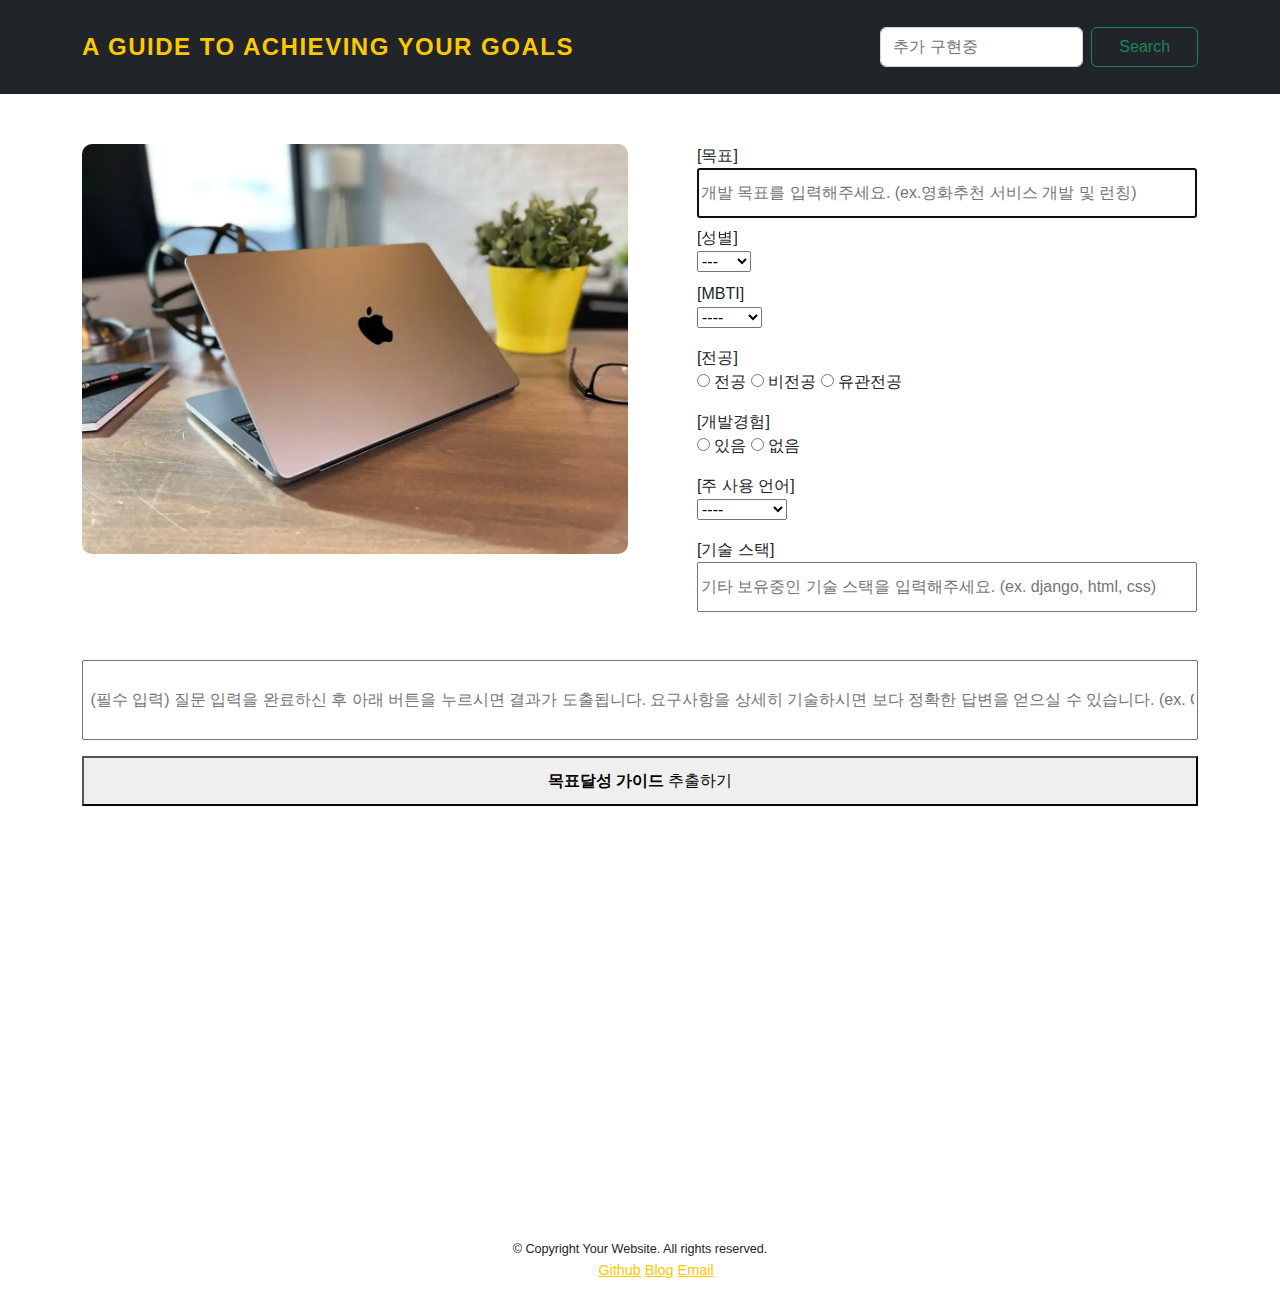
<file: index.html>
<!-- use bootstrap 
1. 템플릿 리터럴
2. 서치바 구현
3. 데이터 온전히 받아서 답변에 반영될 수 있도록 추가구현
4. 페이지 두페이지 정도로 해서 이쁘게 만들기
5. 목표 개발일정에 맞는 개발계획표 도출로 주제 변경 검토
-->

<!DOCTYPE html>
<html lang="ko">

<body class="w-1/2 min-w-[100px] m-auto">

    <head>
        <meta charset="UTF-8" />
        <meta http-equiv="X-UA-Compatible" content="IE=edge">
        <meta name="viewport" content="width=device-width, initial-scale=1.0">
    
        <title>be-pjt-3</title>
        <link rel="stylesheet" href="css/styles.css">
        <link rel="stylesheet" href="css/my_styles.css">
        
        <!-- <script src="https://cdn.tailwindcss.com"></script> -->
    </head>

    <main>
        <!-- Navigation-->
        <nav class="navbar navbar-expand-lg fixed-top bg-dark" id="mainNav">
            <div class="container">
                <a class="navbar-brand" href="#page-top">A guide to achieving your goals</a>
                
                <form class="d-flex" role="search">
                    <input class="form-control me-2" type="search" placeholder="추가 구현중" aria-label="Search">
                    <button id="search-btn" class="btn btn-outline-success" type="submit">Search</button>
                </form>
            </div>
        </nav>
        <!-- //Navigation -->
        
        <!-- 이미지, 데이터 입력을 위한 섹션 -->
        <section class="page-section" id="services">
            <div class="container mt-5">

                <div class="row">
                    <!-- profile picture -->    
                    <div class="first-half col-md-6">
                        <div class="flex width: 100%">
                            <img src="image/profile.png" alt="image/profile.png" id="picture" class="img-fluid rounded-full">
                        </div>
                    </div>
                    <!-- //profile picture -->

                    <!-- 정보 입력란 -->
                    <div class="second-half col-md-6">

                        <!-- 목표 -->
                        <div class="">
                            <label>[목표]</label>
                        </div>
                        <input id="goal" name="name" type="text" placeholder="개발 목표를 입력해주세요. (ex.영화추천 서비스 개발 및 런칭)" required="" autofocus>
                        <!-- //목표 -->

                        <!-- 성별 -->
                        <div class="mt-2">
                            <!-- 드롭박스 -->
                            <label>[성별]</label>
                            <br>
                            <select id="gender" class="device-width">
                                <option value="default" selected> --- </option>
                                <option value="남성"> 남성 </option>
                                <option value="여성"> 여성 </option>
                                <option value="미정"> 미정 </option>
                            </select>
                        </div>
                        <!-- //성별 -->

                        <!-- MBTI -->
                        <div class="mt-2">
                            <!-- 드롭박스 -->
                            <label>[MBTI]</label>
                            <br>
                            <select id="mbti" class="device-width">
                                <option value="default" selected> ---- </option>
                                <option value="ISTJ"> ISTJ </option>
                                <option value="ISFJ"> ISFJ </option>
                                <option value="INFJ"> INFJ </option>
                                <option value="INTJ"> INTJ </option>
                                <option value="ISTP"> ISTP </option>
                                <option value="ISFP"> ISFP </option>
                                <option value="INFP"> INFP </option>
                                <option value="INTP"> INTP </option>
                                <option value="ESTP"> ESTP </option>
                                <option value="ESFP"> ESFP </option>
                                <option value="ENFP"> ENFP </option>
                                <option value="ENTP"> ENTP </option>
                                <option value="ESTJ"> ESTJ </option>
                                <option value="ESFJ"> ESFJ </option>
                                <option value="ENFJ"> ENFJ </option>
                                <option value="ENTJ"> ENTJ </option>
                            </select>
                        </div>
                        <!-- //MBTI -->

                        <!-- 전공여부 -->
                        <div>
                            <div id="major" class="mt-3">
                                <label>[전공]</label>
                            </div>
                            <input type="radio" name="major"> 전공
                            <input type="radio" name="major"> 비전공
                            <input type="radio" name="major"> 유관전공
                        </div>
                        <!-- //전공여부 -->

                        <!-- 개발경험 -->
                        <div>
                            <div id="dev-exp" class="mt-3">
                                <label>[개발경험]</label>
                            </div>
                            <input name="dev-exp" type="radio"> 있음
                            <input name="dev-exp" type="radio"> 없음
                        </div>
                        <!-- //개발경험 -->

                        <!-- 주요 사용 언어 -->
                        <div class="mt-3">
                            <!-- 드롭박스 -->
                            <label>[주 사용 언어]</label>
                            <br>
                            <select id="main-lan" class="device-width">
                                <option value="default" selected> ---- </option>
                                <option value="python"> python </option>
                                <option value="java"> java </option>
                                <option value="javascript"> javascript </option>
                                <option value="C"> C </option>
                                <option value="C++"> C++ </option>
                                <option value="GO"> GO </option>
                                <option value="kotlin"> kotlin </option>
                                <option value="swift"> swift </option>
                                <option value="scala"> scala </option>
                                <option value="html"> html </option>
                                <option value="기타"> 기타 </option>
                            </select>
                        </div>
                        <!-- //주요 사용 언어 -->

                        <!-- 기술 스택 & 프로젝트 경험 -->
                        <div class="mt-3" >
                            <label>[기술 스택]</label>
                        </div>
                        <input id="tech-stack" name="tech-stack" type="text" placeholder="기타 보유중인 기술 스택을 입력해주세요. (ex. django, html, css) " required="">
                        <!-- //기술 스택 & 프로젝트 경험 -->

                    </div>
                </div>

                <!-- 기타 입력 -->
                <div>
                    <div class="mt-5">
                        <form id="form">
                            <input id="textarea1" placeholder=" (필수 입력) 질문 입력을 완료하신 후 아래 버튼을 누르시면 결과가 도출됩니다. 요구사항을 상세히 기술하시면 보다 정확한 답변을 얻으실 수 있습니다. (ex. OOO을 위한 방법(계획)을 알려줘.) " required="">
                            <button id="button1" type="submit" class="mt-3"><strong>목표달성 가이드</strong> 추출하기</button>   
                        </form>
                    </div>
                </div>
                <!-- //기타 입력 -->

            </div>
        </section>

        <!-- 입력 데이터 기반 답변을 출력하는 란 -->
        <div class="">
            <div class="return_question_response">
                <h3 id="contents_question"></h3>
                <br>
                <div id="contents_response"></div>
            </div>
        </div>
        <!-- //입력 데이터 기반 답변을 출력하는 란 -->

    </main>

    <!-- footer -->
    <div>
        <footer class="footer mt-3">
            <small>© Copyright Your Website. All rights reserved.</small>
            <address class="align-items-center">
                <ul class="address-list">
                    <a href="https://github.com/futuremaker0" target="_blank">Github</a>
                    <a href="https://eureka-developer.tistory.com/" target="_blank">Blog</a>
                    <a href="mailto:exmail@gnail.com" target="_blank">Email</a>
                </ul>
            </address>
        </footer>
    </div>
    <!-- //footer -->

    <script src="javascript/chat2.js"></script>
    <script src="javascript/mousecursorLoading.js"></script>
    
</body>
</html>
</file>
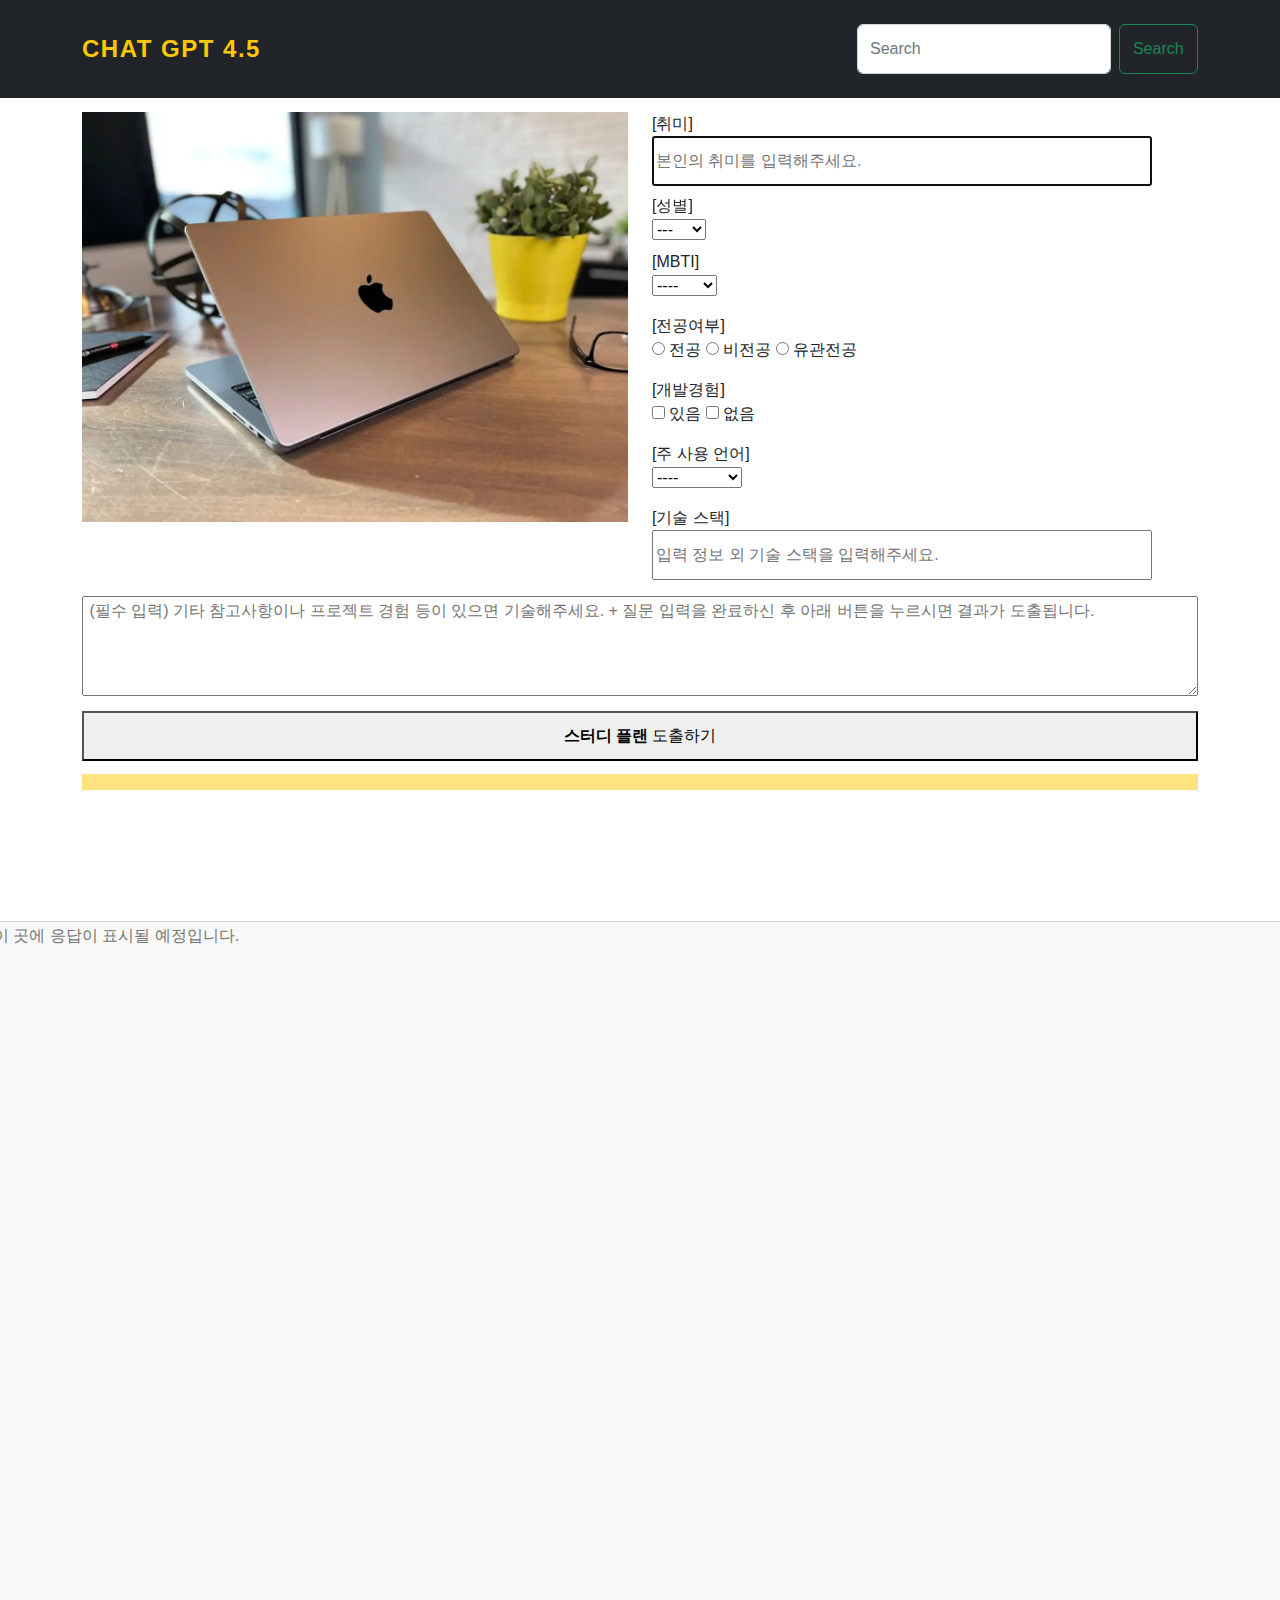
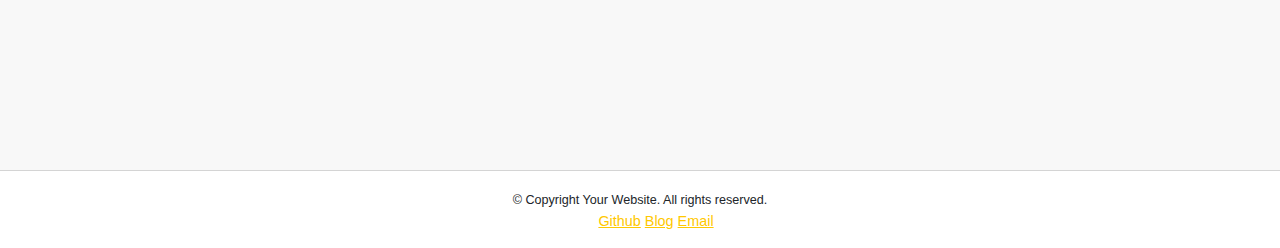
<file: [#1] HTML CSS MINI PJT/# be-pjt-3_essential.html>
<!-- use bootstrap -->

<!DOCTYPE html>
<html lang="ko">

<body class="w-1/2 min-w-[100px] m-auto">

    <head>
        <meta charset="UTF-8" />
        <meta http-equiv="X-UA-Compatible" content="IE=edge">
        <meta name="viewport" content="width=device-width, initial-scale=1.0">
    
        <title>be-pjt-3</title>
        <link rel="stylesheet" href="css0/styles.css">
        <link rel="stylesheet" href="css0/my_styles.css">
        
        <!-- <script src="https://cdn.tailwindcss.com"></script> -->
    </head>

    <main>
        <!-- Navigation-->
        <nav class="navbar navbar-expand-lg fixed-top bg-dark" id="mainNav">
            <div class="container">
                <!-- <a class="navbar-brand" href="#page-top"><img src="assets/img/navbar-logo.svg" alt="..." /></a> -->
                <a class="navbar-brand" href="#page-top">Chat gpt 4.5</a>
                
                <form class="d-flex" role="search">
                    <input class="form-control me-2" type="search" placeholder="Search" aria-label="Search">
                    <button class="btn btn-outline-success" type="submit">Search</button>
                </form>
            </div>
        </nav>
        
        <section class="page-section" id="services">
            <div class="container mt-3">

                <div class="row">
                    <!-- profile picture -->    
                    <div class="col-md-6">
                        <div class="flex width: 100%">
                            <img src="image0/profile.png" alt="image0/profile.png" id="picture" class="img-fluid rounded-full">
                        </div>
                    </div>

                    <!-- 정보 입력란 -->
                    <div class="col-md-6">

                        <!-- 이름 -->
                        <div id="hobby">
                            <label>[취미]</label>
                        </div>
                        <input id="hobby" name="name" type="text" placeholder="본인의 취미를 입력해주세요." required="" autofocus>
                    
                        <!-- 성별 -->
                        <div id="gender" class="mt-2">
                            <!-- 드롭박스 -->
                            <label>[성별]</label>
                            <br>
                            <!-- <p><input type="submit" value="저장"></p> -->
                            <select id="gender" name="gender" class="device-width">
                                <option value="default"> --- </option>
                                <option value="male"> 남성 </option>
                                <option value="female"> 여성 </option>
                                <option value="None"> 미정 </option>
                            </select>
                        </div>

                        <!-- MBTI -->
                        <div id="mbti" class="mt-2">
                            <!-- 드롭박스 -->
                            <label>[MBTI]</label>
                            <br>
                            <!-- <p><input type="submit" value="저장"></p> -->
                            <select id="mbti" name="mbti" class="device-width">
                                <option value="default"> ---- </option>
                                <option value=""> ISTJ </option>
                                <option value=""> ISFJ </option>
                                <option value=""> INFJ </option>
                                <option value=""> INTJ </option>
                                <option value=""> ISTP </option>
                                <option value=""> ISFP </option>
                                <option value=""> INFP </option>
                                <option value=""> INTP </option>
                                <option value=""> ESTP </option>
                                <option value=""> ESFP </option>
                                <option value=""> ENFP </option>
                                <option value=""> ENTP </option>
                                <option value=""> ESTJ </option>
                                <option value=""> ESFJ </option>
                                <option value=""> ENFJ </option>
                                <option value=""> ENTJ </option>
                            </select>
                        </div>

                        <!-- 전공여부 -->
                        <div>
                            <div id="major" class="mt-3">
                                <label>[전공여부]</label>
                            </div>
                            <input type="radio"> 전공
                            <input type="radio"> 비전공
                            <input type="radio"> 유관전공
                            
                        </div>

                        <!-- 개발경험 -->
                        <div>
                            <div id="dev-exp" class="mt-3">
                                <label>[개발경험]</label>
                            </div>
                            <input name="tech-stack" type="checkbox"> 있음
                            <input name="tech-stack" type="checkbox"> 없음
                        </div>

                        <!-- 주요 사용 언어 -->
                        <div id="main-lan" class="mt-3">
                            <!-- 드롭박스 -->
                            <label>[주 사용 언어]</label>
                            <br>
                            <!-- <p><input type="submit" value="저장"></p> -->
                            <select id="main-lan" name="main-lan" class="device-width">
                                <option value="default"> ---- </option>
                                <option value=""> python </option>
                                <option value=""> java </option>
                                <option value=""> javascript </option>
                                <option value=""> C </option>
                                <option value=""> C++ </option>
                                <option value=""> GO </option>
                                <option value=""> kotlin </option>
                                <option value=""> html </option>
                                <option value=""> 기타 </option>
                            </select>
                        </div>

                        <!-- 기술 스택 & 프로젝트 경험 -->
                        <div class="mt-3" >
                            <label>[기술 스택]</label>
                        </div>
                        <input id="tech-stack" name="tech-stack" type="text" placeholder="입력 정보 외 기술 스택을 입력해주세요." required="">
                        
                    </div>
                </div>

                <div>
                    <div class="mt-3">
                        <form>
                            <textarea id="textarea1" placeholder=" (필수 입력) 기타 참고사항이나 프로젝트 경험 등이 있으면 기술해주세요. + 질문 입력을 완료하신 후 아래 버튼을 누르시면 결과가 도출됩니다." required=""></textarea>
                            <button id="button1" type="result" class="mt-2"><strong>스터디 플랜</strong> 도출하기</button>   
                        </form>
                    </div>
                
                    <div class="placeholder-wave mt-2">
                        <span class="placeholder col-12 bg-warning"></span>
                    </div>
                </div>

            </div>
        </section>

        <div class="flex m-auto">
            <!-- <form>
                    <input id="input1" type="text" placeholder="질문을 입력해주세요." required="">
                    <button id="button1" type="submit">전송</button>
                    <br>
                </form>
                <br> 
            -->
            <!-- <div> ▲ 질문 & 답변 ▼ </div>
            <div> ============= </div>
            <br>
            -->

            <div class="chat_box chat_return">
                <h3 id="contents_question"></h3>
                <br>
                <textarea id="contents_response" placeholder="이 곳에 응답이 표시될 예정입니다." disabled></textarea>
            </div>
        </div>
    </main>

    <script src="javascript0/chat.js"></script>
    <script src="javascript0/mousecursorLoading.js"></script>

    <!-- Footer -->
    <footer class="footer">
        <small>© Copyright Your Website. All rights reserved.</small>
        <address class="align-items-center">
            <ul class="address-list">
                <a href="https://github.com/futuremaker0" target="_blank">Github</a>
                <a href="https://eureka-developer.tistory.com/" target="_blank">Blog</a>
                <a href="mailto:exmail@gnail.com" target="_blank">Email</a>
            </ul>
        </address>
    </footer>

</body>
</html>
</file>
<file: css/my_styles.css>
.m-auto {
    display: flex;
    flex-direction: column;
    align-items: center;
    /* justify-content: center; */
    height: 100vh;
}

input[type="search"] {
    width: 100%;
    height: 40px;
}

button[id="search-btn"] {
    width: 50%;
    height: 40px;
}

input[type="text"] {
    width: 500px; /* 원하는 네모창의 너비 */
    height: 50px; /* 원하는 네모창의 높이 */
}

input[id="textarea1"] {
    width: 100%;
    height: 80px;
}

button[id="button1"] {
    width: 100%; /* 원하는 버튼의 너비 */
    height: 50px;
}

/* button[type="submit"] {
    width: 100px; 
    height: 50px;
} */

/*
textarea[id="textarea1"] {
    width: 100%; 
    height: 5em;
    
}
*/

h3[id="contents_question"] {
    align-items: center;
}

textarea[id="contents_response"] {
    width: 1300px;
    height: 850px;
    align-items: center;
}

img[id="picture"] {
    width: 100%;
    border-radius: 10px;
}

.return_question_response {
    display: flex;
    flex-direction: column;
    align-items: center;
    justify-content: center;
    text-align: center;

    margin: 10%;
}

#contents_response {
    /* border: 2px solid #f0e18a; /* 테두리 스타일과 색상 설정 */
    padding: 30px; /* 테두리와 내용 사이의 여백 설정 */
}

.footer {
    /* position: fixed; */
    left: 0;
    bottom: 0;
    width: 100%;
}

.second-half {
    padding-left: 5%;
}

/* 
create_image4 사용 시.
.first-half {
    border: 2px solid gray; 
}
*/
</file>
<file: [#1] HTML CSS MINI PJT/css0/my_styles.css>
.m-auto {
    display: flex;
    flex-direction: column;
    align-items: center;
    /* justify-content: center; */
    height: 100vh;
}

input[type="text"] {
    width: 500px; /* 원하는 네모창의 너비 */
    height: 50px; /* 원하는 네모창의 높이 */
}

button[type="result"] {
    width: 100%; /* 원하는 버튼의 너비 */
    height: 50px;
}

button[type="submit"] {
    width: 100px; /* 원하는 버튼의 너비 */
    height: 50px; /* 원하는 버튼의 높이 */
}

textarea[id="textarea1"] {
    width: 100%; 
    height: 100px;
}

h3[id="contents_question"] {
    align-items: center;
}

textarea[id="contents_response"] {
    width: 1300px;
    height: 850px;
    align-items: center;
}
</file>
